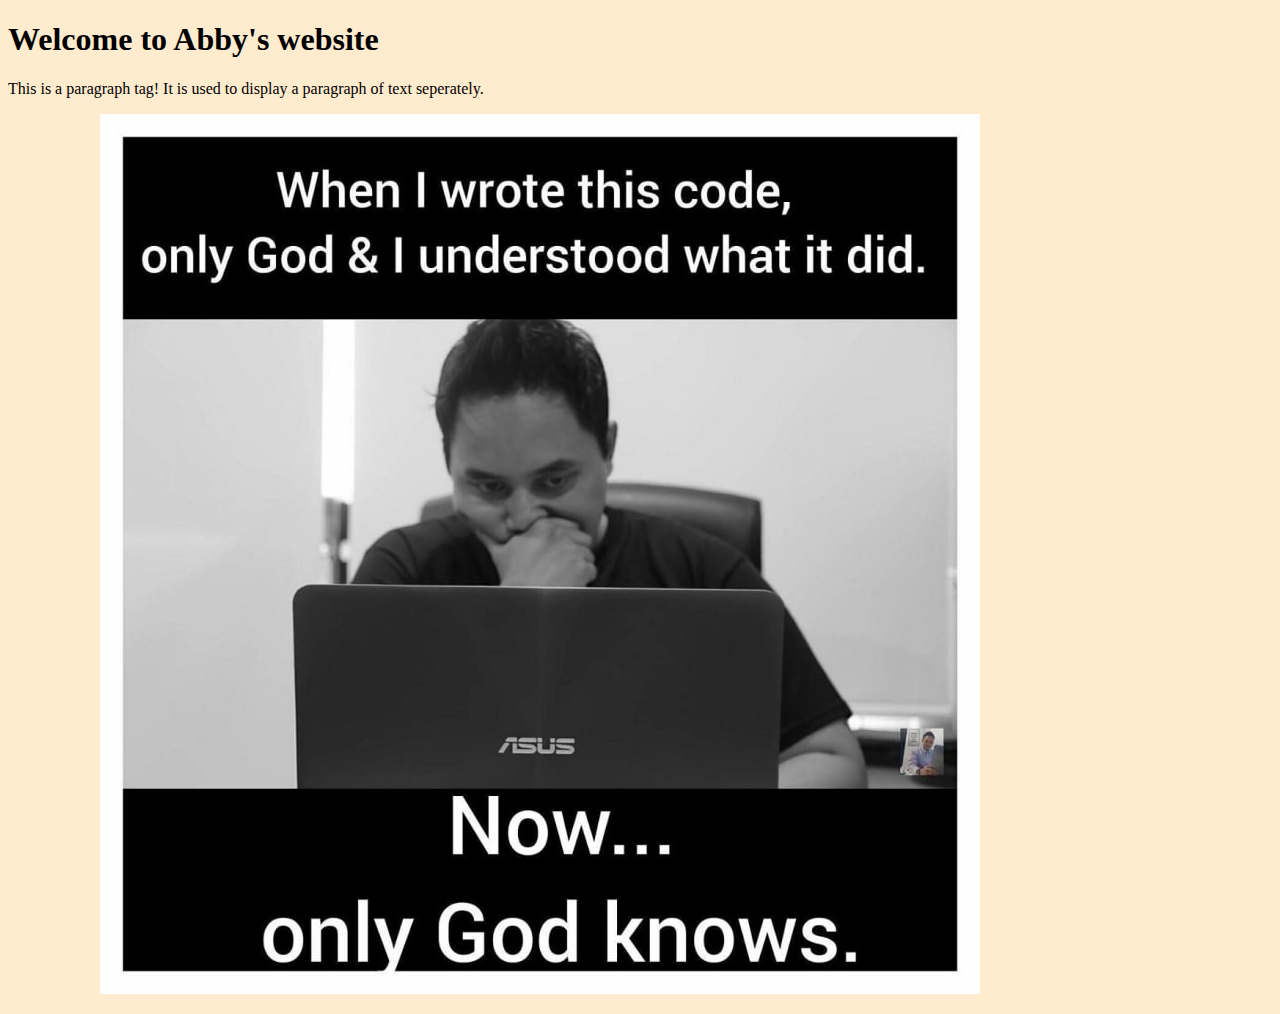
<file: index.html>
<!DOCTYPE html>
<html lang="en">
<!--  Abby Starchild  CSC102 Week 1-1 The Foundation-->

<head>
    <link rel="stylesheet" href="style.css" <meta charset="UTF-8">
    <meta name="viewport" content="width=device-width, initial-scale=1.0">
    <title>Abby's Website</title>
</head>

<body>
    <script>// this is a javascript comment</script>
    <h1> Welcome to Abby's website</h1>
    <P> This is a paragraph tag! It is used to display a paragraph of text seperately.
    </P>
    <p>
    <div id="memeImage">
        <img src="1_0VaTwYF3RdMFp1PjY_1NqA@2x.jpeg">
    </div>
    </p>
</body>

</html>
</file>
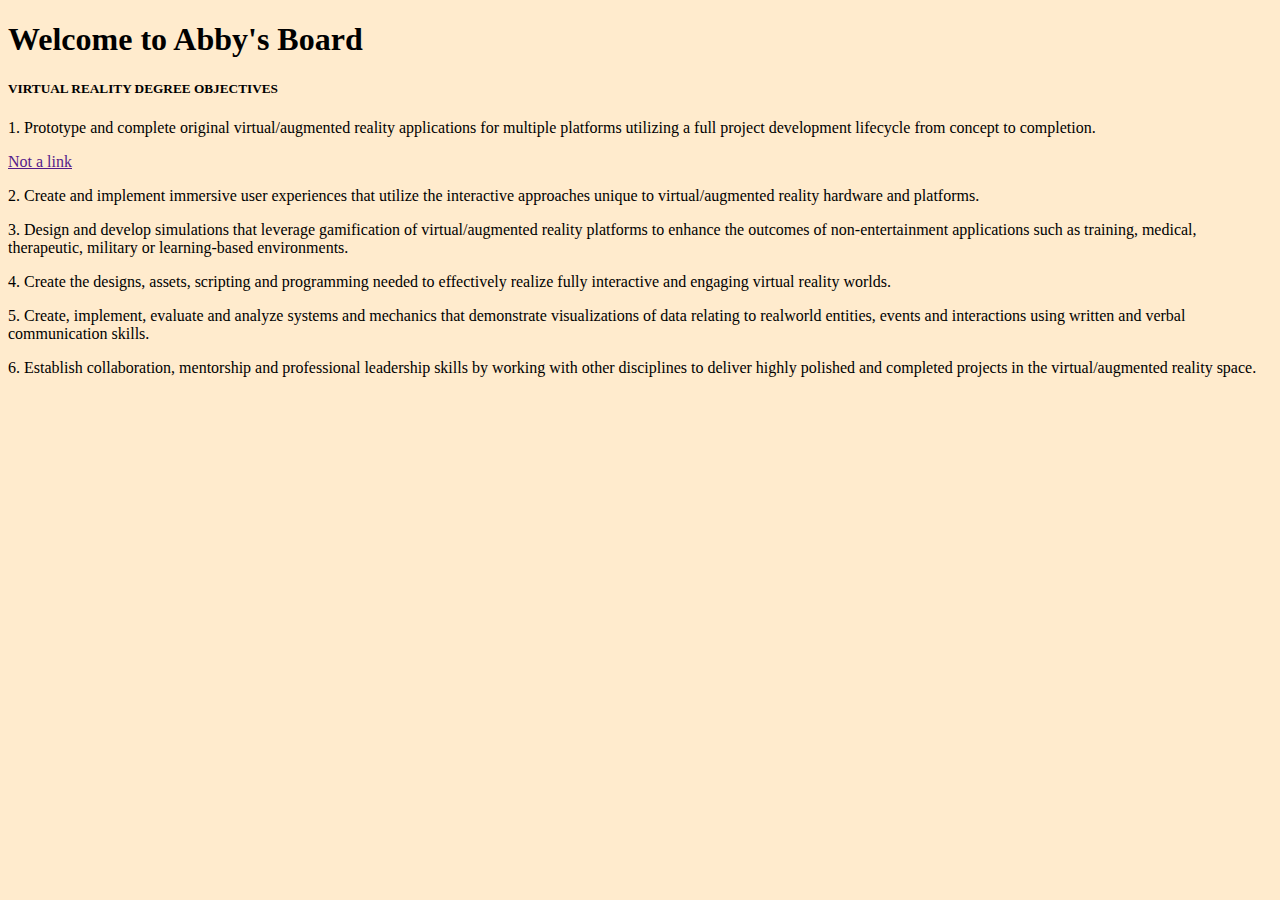
<file: boards.html>
<!DOCTYPE html>
<html lang="en">

<!--  Abby Starchild  CSC102 Week 1-1 The Foundation-->

<head>
    <link rel="stylesheet" href="style.css"
    <meta charset="UTF-8">
    <meta name="viewport" content="width=device-width, initial-scale=1.0">
    <title>Abby's Board</title>
</head>

<body>
    <script>// this is a javascript comment</script>
   <!-- H1 tag is the largest H tag-->
    <h1> Welcome to Abby's Board</h1>

    <h5>VIRTUAL REALITY DEGREE OBJECTIVES</h5>
    <P> 1. Prototype and complete original virtual/augmented reality applications for multiple platforms utilizing a
        full project
        development lifecycle from concept to completion.</P>
    <a href="">Not a link</a>
    <P>2. Create and implement immersive user experiences that utilize the interactive approaches unique to
        virtual/augmented
        reality hardware and platforms.
    </P>
    <P>3. Design and develop simulations that leverage gamification of virtual/augmented reality platforms to enhance
        the outcomes
        of non-entertainment applications such as training, medical, therapeutic, military or learning-based
        environments.
    <P>4. Create the designs, assets, scripting and programming needed to effectively realize fully interactive and
        engaging virtual
        reality worlds.</P>
    <P>5. Create, implement, evaluate and analyze systems and mechanics that demonstrate visualizations of data relating
        to realworld entities, events and interactions using written and verbal communication skills.
    </P>
    <p>6. Establish collaboration, mentorship and professional leadership skills by working with other disciplines to
        deliver highly
        polished and completed projects in the virtual/augmented reality space.
    </P>


</body>

</html>
</file>
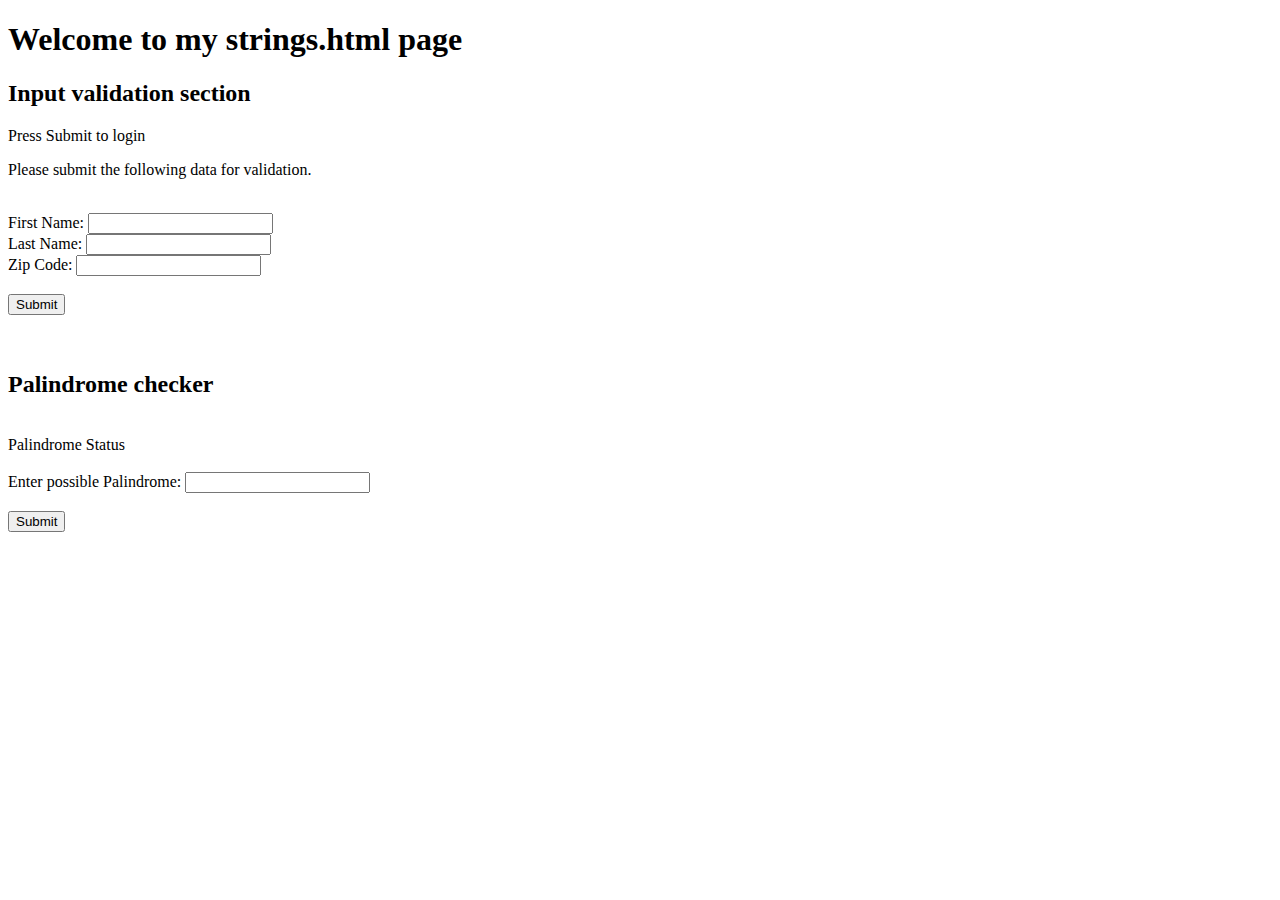
<file: strings.html>
<!DOCTYPE html>
<html lang="en">
<!--This is for week 3 of CSC102
    we will make a input validation form and a pallindrome checker
    Abby Starchild withlovefromabby@gmail.com 23, OCT 2023-->

<head>
    <script src="stringCode.js"></script>
    <meta charset="UTF-8">
    <meta name="viewport" content="width=device-width, initial-scale=1.0">
    <title>Input validation</title>
</head>

<body>
    <H1>Welcome to my strings.html page</H1>
    <h2>Input validation section</h2>
    <div id="loginStatus">Press Submit to login</div>
    <p>Please submit the following data for validation.</p><br>
    <form id="creditSubmit" onsubmit="return false">
        First Name: <input type="text" id="fName"><br>
        Last Name: <input type="text" id="lName"><br>
        Zip Code: <input type="text" id="zipCode"><br>
        <br>
        <input type="submit" onclick="checkCreds();">
    </form>
    <br>
    <br>
    <h2>Palindrome checker</h2>
    <br>
    <div id="palinStatus">Palindrome Status</div>
    <br>
    <form id="palinSubmit" onsubmit="return false">
        Enter possible Palindrome: <input type="text" id="palinInput"><br><br>

        <input type="submit" onclick="checkPalin();">
    </form>
</body>

</html>
</file>
<file: style.css>
body {
    background-color: blanchedalmond;
    color: black
}

nav {
    height: 6000px;
    width: 200px;
    float: left;
    pad: 5px;
    line-height: 30px;
}

footer {
    text-align: center;
    margin-right: 200px;
}

#memeImage {
    margin-right: 200px;
    text-align: center;
}

header {
    text-align: center;
}
</file>
